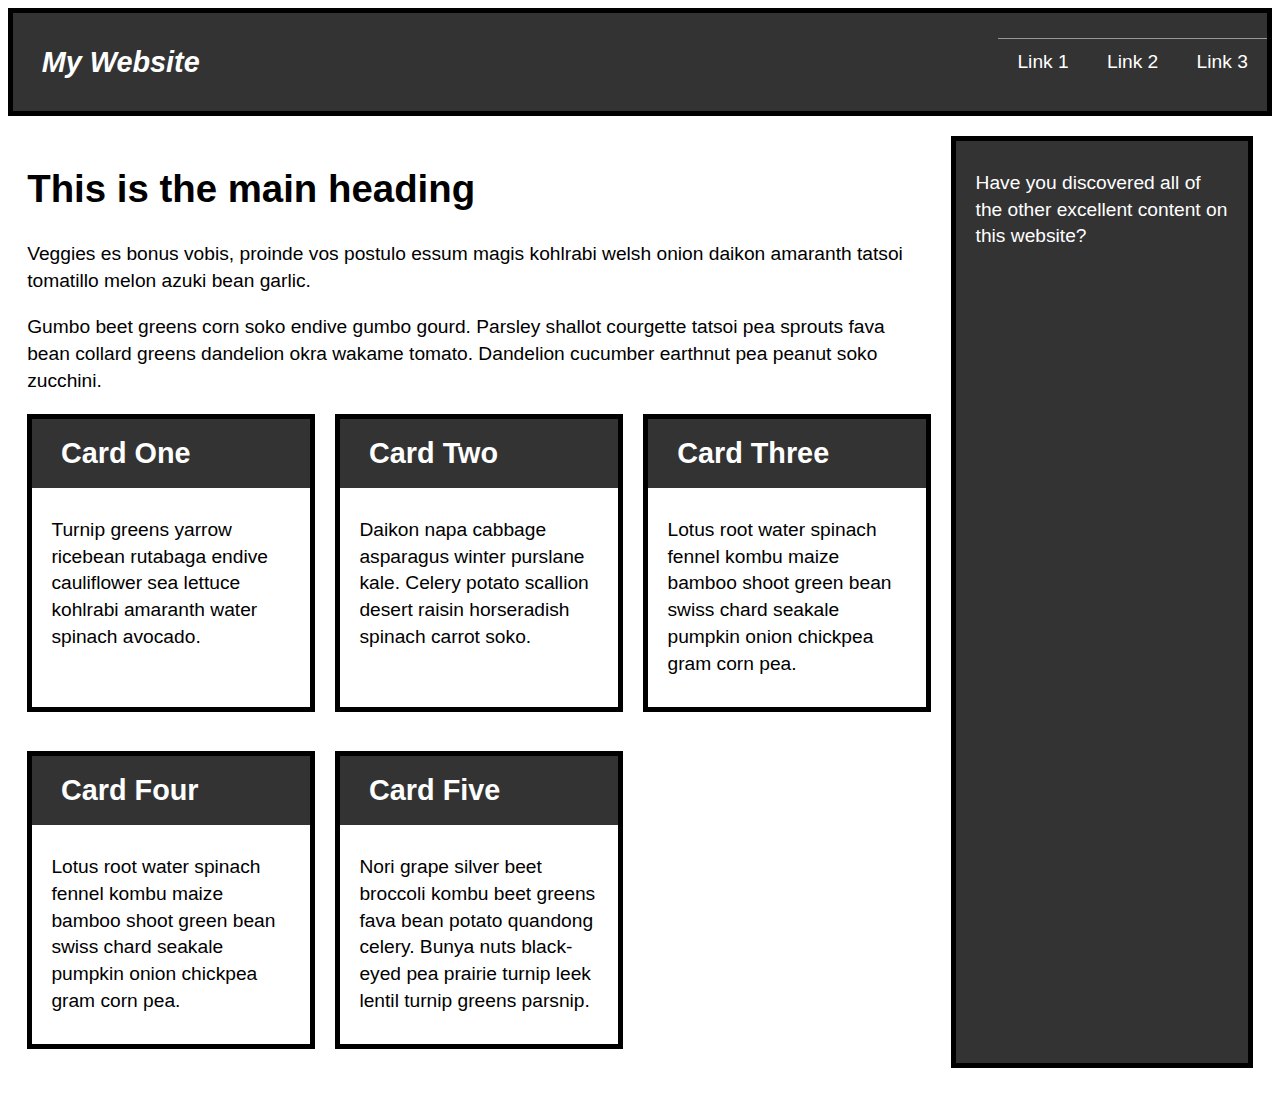
<file: index.html>
<!doctype html>
<html lang="en">
  <head>
    <meta charset="utf-8" />
    <meta name="viewport" content="width=device-width" />
    <title>Responsive Web Design Task: Task</title>
    <link rel="stylesheet" href="refresh.css" />
    <style>
      * {
        box-sizing: border-box;
      }

      html {
        font:
          1.2em/1.4 Arial,
          Helvetica,
          sans-serif;
      }

      body {
        padding: 0 0 1em;
      }

      header {
        background-color: #333;
        color: #fff;
        border: 5px solid #000;
      }

      header ul {
        list-style: none;
        margin: 0;
        padding: 0;
      }

      header a {
        color: #fff;
        text-decoration: none;
        display: block;
        padding: 0.5em 1em;
        border-top: 1px solid #999;
      }

      header .title {
        font-size: 150%;
        font-style: italic;
        font-weight: bold;
        padding: 1em;
      }

      main {
        padding: 0 1em;
      }

      .cards {
        list-style: none;
        margin: 0;
        padding: 0;
      }

      .cards li {
        border: 5px solid #000;
        margin-bottom: 1em;
      }

      .cards h2 {
        background-color: #333;
        color: #fff;
        margin: 0;
        padding: 0.5em 1em;
      }

      .cards .inner {
        padding: 0.5em 1em;
      }

      .sidebar {
        background-color: #333;
        border: 5px solid #000;
        padding: 0.5em 1em;
        color: #fff;
      }
    </style>
  </head>

  <body>
    <header>
      <div class="title">My Website</div>
      <nav>
        <ul>
          <li>
            <a href="">Link 1</a>
          </li>
          <li>
            <a href="">Link 2</a>
          </li>
          <li>
            <a href="">Link 3</a>
          </li>
        </ul>
      </nav>
    </header>

    <main>
      <article>
        <h1>This is the main heading</h1>
        <p>
          Veggies es bonus vobis, proinde vos postulo essum magis kohlrabi welsh
          onion daikon amaranth tatsoi tomatillo melon azuki bean garlic.
        </p>

        <p>
          Gumbo beet greens corn soko endive gumbo gourd. Parsley shallot
          courgette tatsoi pea sprouts fava bean collard greens dandelion okra
          wakame tomato. Dandelion cucumber earthnut pea peanut soko zucchini.
        </p>

        <ul class="cards">
          <li>
            <h2>Card One</h2>
            <div class="inner">
              <p>
                Turnip greens yarrow ricebean rutabaga endive cauliflower sea
                lettuce kohlrabi amaranth water spinach avocado.
              </p>
            </div>
          </li>
          <li>
            <h2>Card Two</h2>
            <div class="inner">
              <p>
                Daikon napa cabbage asparagus winter purslane kale. Celery
                potato scallion desert raisin horseradish spinach carrot soko.
              </p>
            </div>
          </li>
          <li>
            <h2>Card Three</h2>
            <div class="inner">
              <p>
                Lotus root water spinach fennel kombu maize bamboo shoot green
                bean swiss chard seakale pumpkin onion chickpea gram corn pea.
              </p>
            </div>
          </li>
          <li>
            <h2>Card Four</h2>
            <div class="inner">
              <p>
                Lotus root water spinach fennel kombu maize bamboo shoot green
                bean swiss chard seakale pumpkin onion chickpea gram corn pea.
              </p>
            </div>
          </li>
          <li>
            <h2>Card Five</h2>
            <div class="inner">
              <p>
                Nori grape silver beet broccoli kombu beet greens fava bean
                potato quandong celery. Bunya nuts black-eyed pea prairie turnip
                leek lentil turnip greens parsnip.
              </p>
            </div>
          </li>
        </ul>
      </article>
      <aside class="sidebar">
        <p>
          Have you discovered all of the other excellent content on this
          website?
        </p>
      </aside>
    </main>
  </body>
</html>
</file>
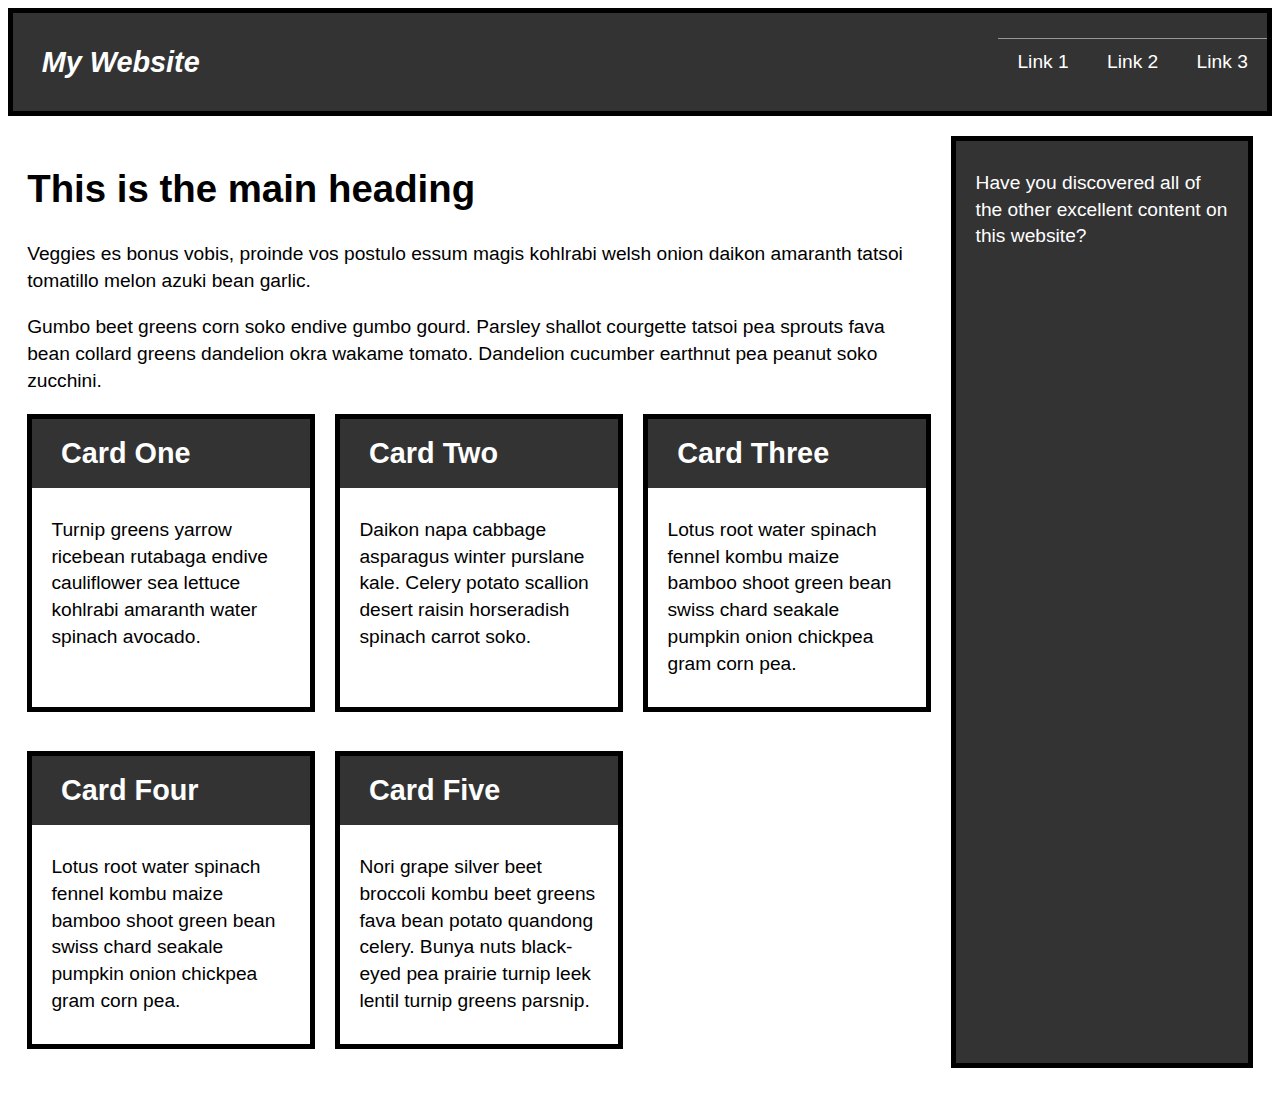
<file: refresh.html>
<!doctype html>
<html lang="en">
  <head>
    <meta charset="utf-8" />
    <meta name="viewport" content="width=device-width" />
    <title>Responsive Web Design Task: Task</title>
    <link rel="stylesheet" href="refresh.css" />
    <style>
      * {
        box-sizing: border-box;
      }

      html {
        font:
          1.2em/1.4 Arial,
          Helvetica,
          sans-serif;
      }

      body {
        padding: 0 0 1em;
      }

      header {
        background-color: #333;
        color: #fff;
        border: 5px solid #000;
      }

      header ul {
        list-style: none;
        margin: 0;
        padding: 0;
      }

      header a {
        color: #fff;
        text-decoration: none;
        display: block;
        padding: 0.5em 1em;
        border-top: 1px solid #999;
      }

      header .title {
        font-size: 150%;
        font-style: italic;
        font-weight: bold;
        padding: 1em;
      }

      main {
        padding: 0 1em;
      }

      .cards {
        list-style: none;
        margin: 0;
        padding: 0;
      }

      .cards li {
        border: 5px solid #000;
        margin-bottom: 1em;
      }

      .cards h2 {
        background-color: #333;
        color: #fff;
        margin: 0;
        padding: 0.5em 1em;
      }

      .cards .inner {
        padding: 0.5em 1em;
      }

      .sidebar {
        background-color: #333;
        border: 5px solid #000;
        padding: 0.5em 1em;
        color: #fff;
      }
    </style>
  </head>

  <body>
    <header>
      <div class="title">My Website</div>
      <nav>
        <ul>
          <li>
            <a href="">Link 1</a>
          </li>
          <li>
            <a href="">Link 2</a>
          </li>
          <li>
            <a href="">Link 3</a>
          </li>
        </ul>
      </nav>
    </header>

    <main>
      <article>
        <h1>This is the main heading</h1>
        <p>
          Veggies es bonus vobis, proinde vos postulo essum magis kohlrabi welsh
          onion daikon amaranth tatsoi tomatillo melon azuki bean garlic.
        </p>

        <p>
          Gumbo beet greens corn soko endive gumbo gourd. Parsley shallot
          courgette tatsoi pea sprouts fava bean collard greens dandelion okra
          wakame tomato. Dandelion cucumber earthnut pea peanut soko zucchini.
        </p>

        <ul class="cards">
          <li>
            <h2>Card One</h2>
            <div class="inner">
              <p>
                Turnip greens yarrow ricebean rutabaga endive cauliflower sea
                lettuce kohlrabi amaranth water spinach avocado.
              </p>
            </div>
          </li>
          <li>
            <h2>Card Two</h2>
            <div class="inner">
              <p>
                Daikon napa cabbage asparagus winter purslane kale. Celery
                potato scallion desert raisin horseradish spinach carrot soko.
              </p>
            </div>
          </li>
          <li>
            <h2>Card Three</h2>
            <div class="inner">
              <p>
                Lotus root water spinach fennel kombu maize bamboo shoot green
                bean swiss chard seakale pumpkin onion chickpea gram corn pea.
              </p>
            </div>
          </li>
          <li>
            <h2>Card Four</h2>
            <div class="inner">
              <p>
                Lotus root water spinach fennel kombu maize bamboo shoot green
                bean swiss chard seakale pumpkin onion chickpea gram corn pea.
              </p>
            </div>
          </li>
          <li>
            <h2>Card Five</h2>
            <div class="inner">
              <p>
                Nori grape silver beet broccoli kombu beet greens fava bean
                potato quandong celery. Bunya nuts black-eyed pea prairie turnip
                leek lentil turnip greens parsnip.
              </p>
            </div>
          </li>
        </ul>
      </article>
      <aside class="sidebar">
        <p>
          Have you discovered all of the other excellent content on this
          website?
        </p>
      </aside>
    </main>
  </body>
</html>
</file>
<file: refresh.css>
@media screen and (min-width: 60em) {
  header {
    display: flex; 
    justify-content: space-between;
    align-items: center;
  }

  header ul {
    display: flex; 
  }

  header li {
    margin: 0; 
  }

  header a {
    border: 0;
  }

  main {
  display: grid; 
  grid-template-columns: 3fr 1fr;
  gap: 20px;
  margin-top: 20px;
  }

  .cards {
    display: grid; 
    grid-template-columns: 1fr 1fr 1fr;
    gap: 20px;
  }
}
```
</file>
